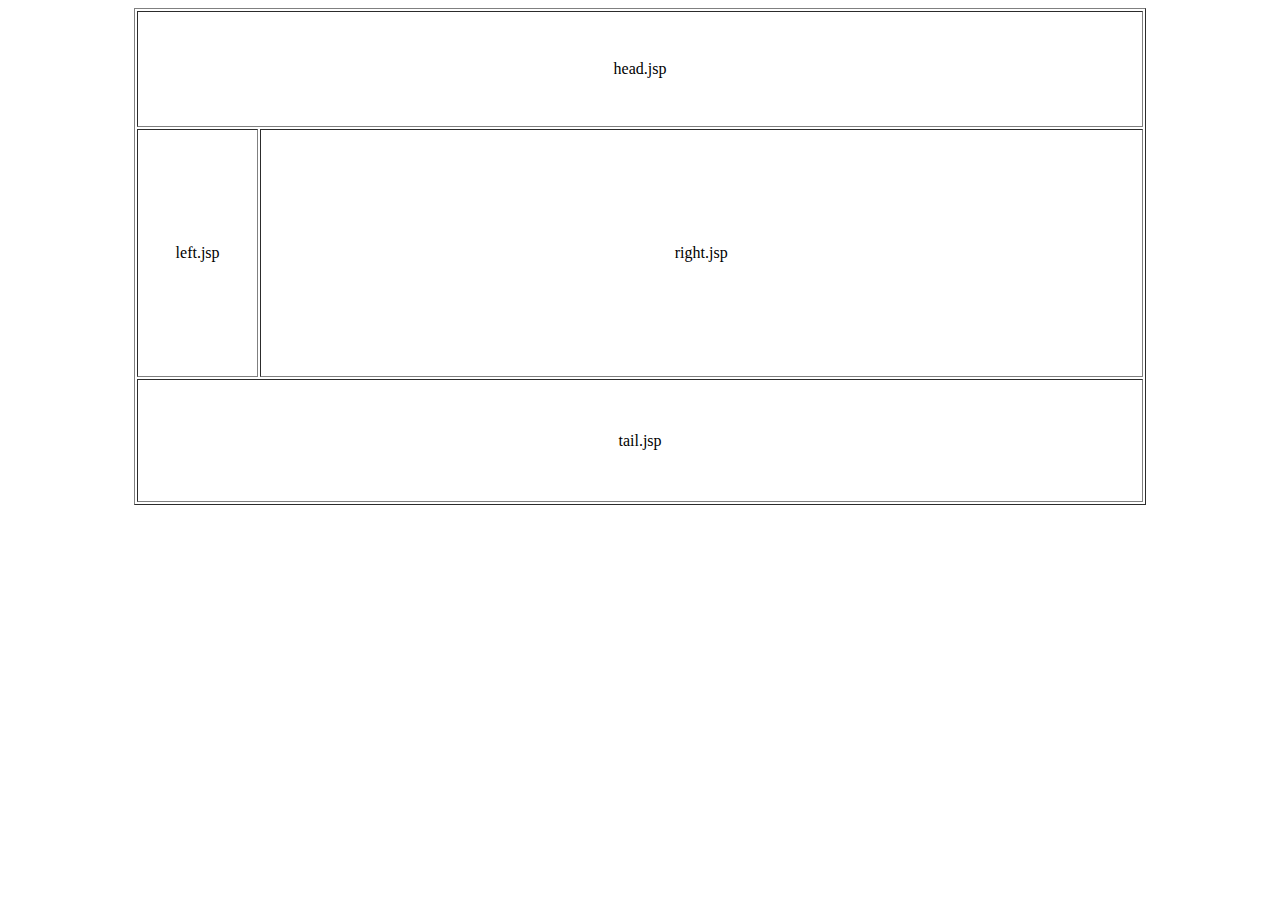
<file: WebContent/index.html>
<!DOCTYPE html PUBLIC "-//W3C//DTD XHTML 1.0 Transitional//EN" "http://www.w3.org/TR/xhtml1/DTD/xhtml1-transitional.dtd">
<html xmlns="http://www.w3.org/1999/xhtml">
<head>
<meta http-equiv="Content-Type" content="text/html; charset=utf-8" />
<title>无标题文档</title>
</head>

<body>
<table width="80%" border="1" align="center">
  <tr>
    <td height="112" colspan="2" align="center">head.jsp</td>
  </tr>
  <tr>
    <td width="12%" height="244" align="center">left.jsp</td>
    <td width="88%" align="center">right.jsp</td>
  </tr>
  <tr>
    <td height="119" colspan="2" align="center">tail.jsp</td>
  </tr>
</table>
</body>
</html>
</file>
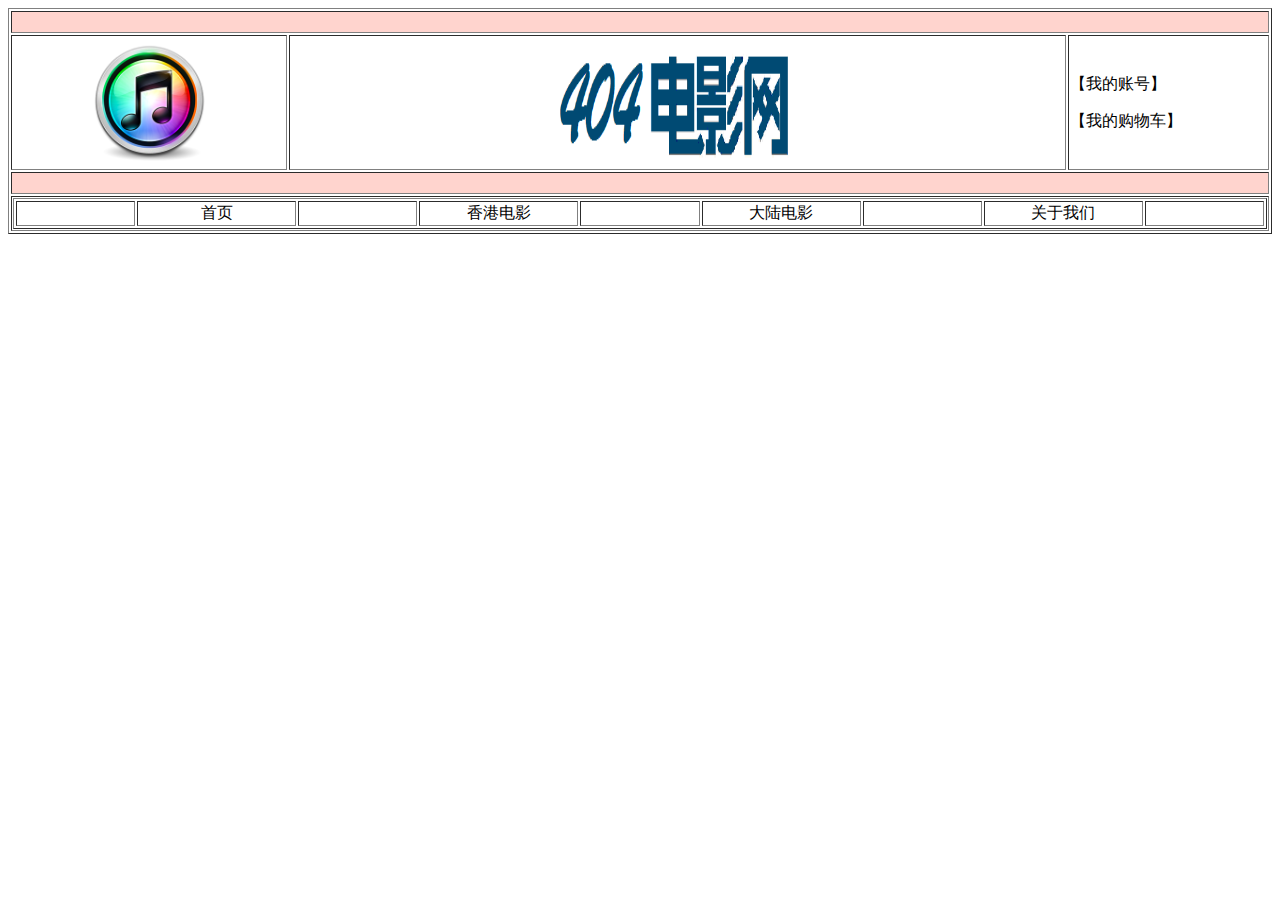
<file: WebContent/head.html>
<!DOCTYPE html PUBLIC "-//W3C//DTD XHTML 1.0 Transitional//EN" "http://www.w3.org/TR/xhtml1/DTD/xhtml1-transitional.dtd">
<html xmlns="http://www.w3.org/1999/xhtml">
<head>
<meta http-equiv="Content-Type" content="text/html; charset=utf-8" />
<title>无标题文档</title>
<link href="css/my.css" rel="stylesheet" type="text/css" />
</head>

<body>
<table width="100%" border="1" class="abc">
  <tr>
    <td colspan="3" bgcolor="#FFD4CE">&nbsp;</td>
  </tr>
  <tr>
    <td width="22%" align="center"><img src="images/ic_launcher.png" width="120" height="121" /></td>
    <td width="62%" align="center"><img src="images/psb.gif" width="249" height="131" /></td>
    <td width="16%"><p class="abc">【我的账号】</p>
    <p class="abc">【我的购物车】</p></td>
  </tr>
  <tr>
    <td colspan="3" bgcolor="#FFD4CE">&nbsp;</td>
  </tr>
  <tr>
    <td colspan="3"><table width="100%" border="1">
      <tr align="center">
        <td width="11">&nbsp;</td>
        <td width="11" class="navi">首页</td>
        <td width="11">&nbsp;</td>
        <td width="11" class="navi">香港电影</td>
        <td width="11">&nbsp;</td>
        <td width="11" class="navi">大陆电影</td>
        <td width="11">&nbsp;</td>
        <td width="11" class="navi">关于我们</td>
        <td width="11">&nbsp;</td>
      </tr>
    </table></td>
  </tr>
</table> 
</body>
</html>
</file>
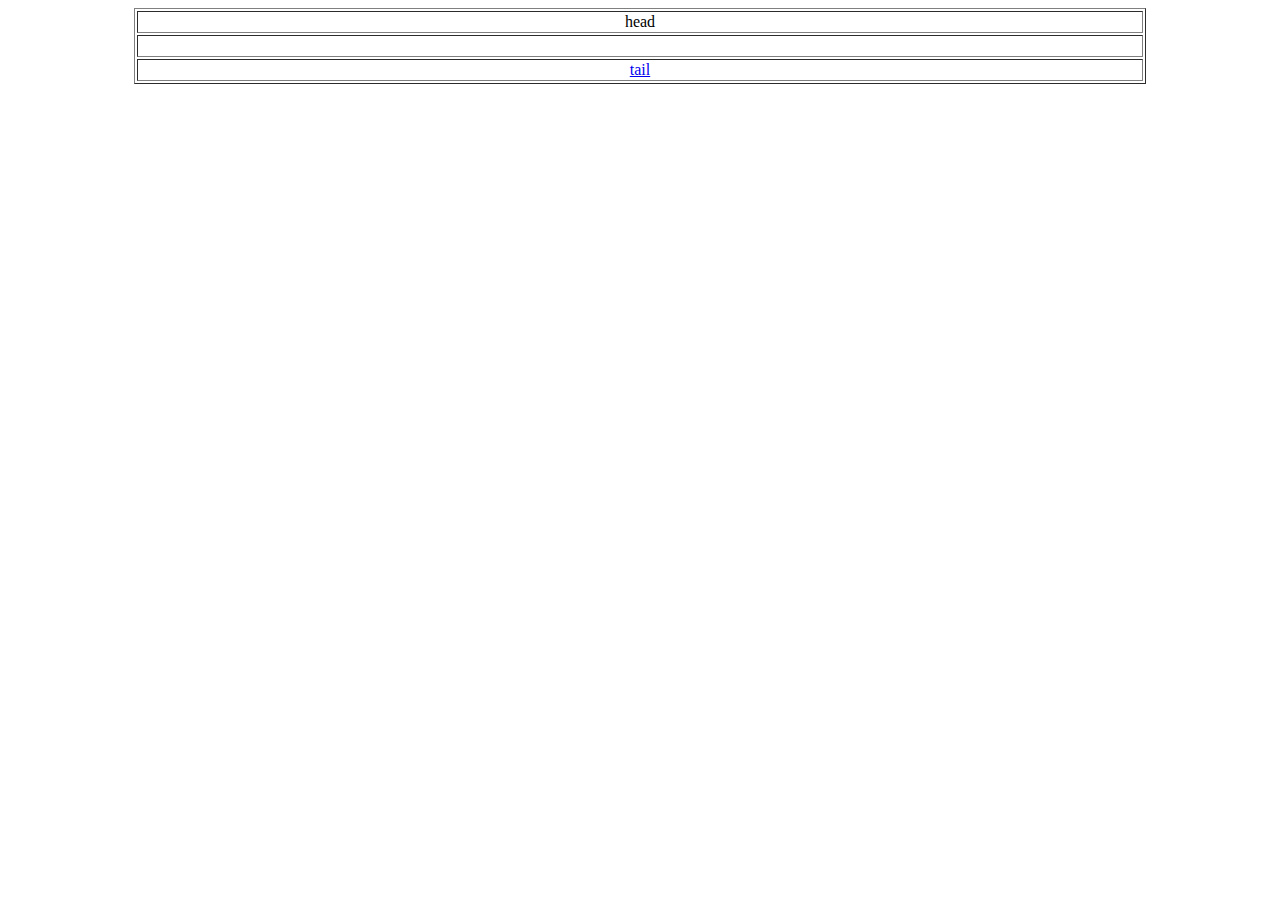
<file: WebContent/myAccount.html>
<!DOCTYPE html PUBLIC "-//W3C//DTD XHTML 1.0 Transitional//EN" "http://www.w3.org/TR/xhtml1/DTD/xhtml1-transitional.dtd">
<html xmlns="http://www.w3.org/1999/xhtml">
<head>
<meta http-equiv="Content-Type" content="text/html; charset=utf-8" />
<title>无标题文档</title>
</head>

<body>
<table width="80%" border="1" align="center">
  <tr>
    <td align="center">head</td>
  </tr>
  <tr>
    <td align="center">&nbsp;</td>
  </tr>
  <tr>
    <td align="center"><a href="head.html" target="">tail</a></td>
  </tr>
</table>
</body>
</html>
</file>
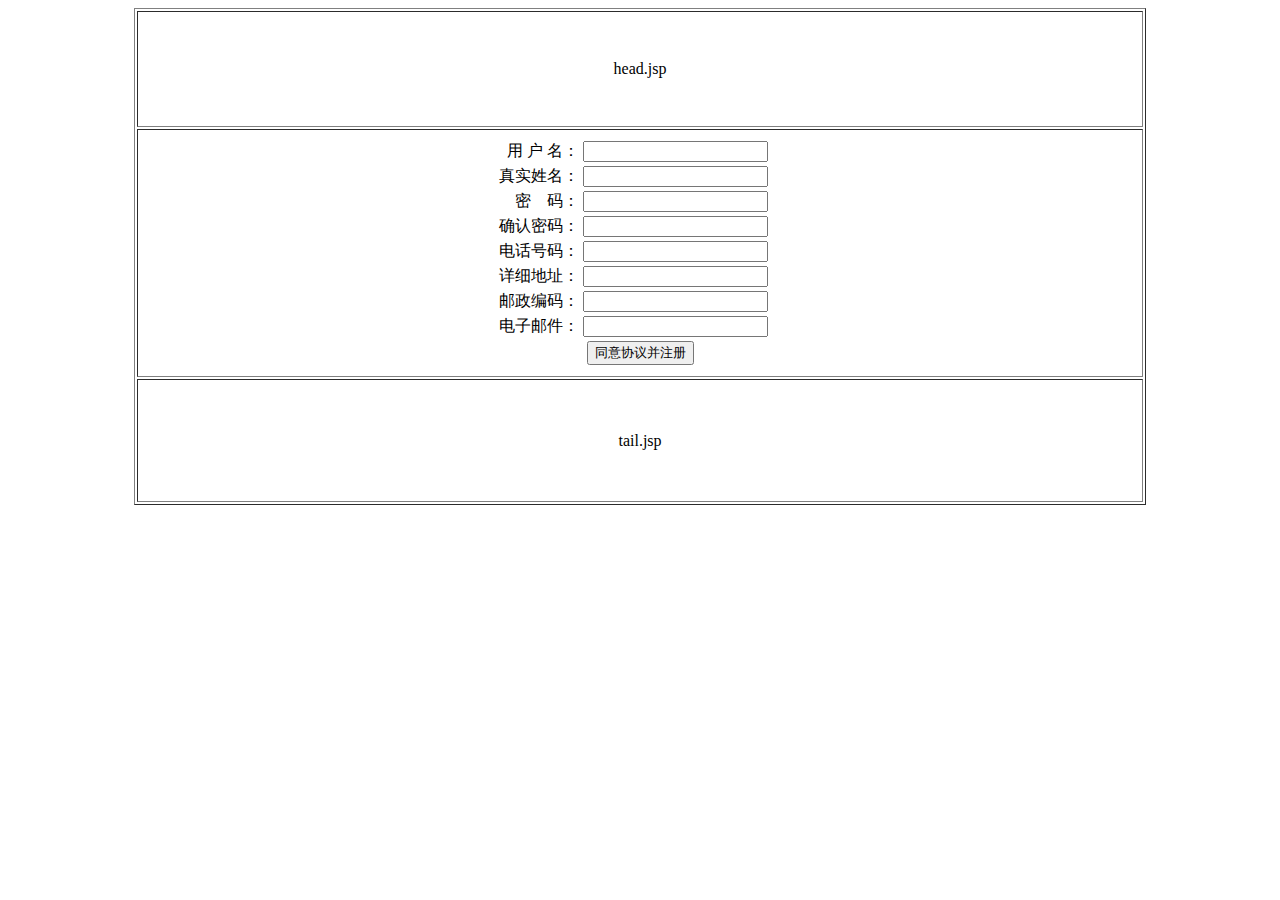
<file: WebContent/registration.html>
<!DOCTYPE html PUBLIC "-//W3C//DTD XHTML 1.0 Transitional//EN" "http://www.w3.org/TR/xhtml1/DTD/xhtml1-transitional.dtd">
<html xmlns="http://www.w3.org/1999/xhtml">
<head>
<meta http-equiv="Content-Type" content="text/html; charset=utf-8" />
<title>无标题文档</title>
<link href="css/my.css" rel="stylesheet" type="text/css" />
</head>

<body>
<table width="80%" border="1" align="center">
  <tr>
    <td height="112" align="center">head.jsp</td>
  </tr>
  <tr>
    <td height="244" align="center"><form id="form1" name="form1" method="post" action="">
      <table width="300" border="0">
        <tr>
          <td width="30%" align="right"><span class="abc">用&nbsp;户&nbsp;名：</span></td>
          <td width="70%" align="left">            <span class="abc">
            <input type="text" name="textfield" id="textfield" />
          </span></td>
        </tr>
        <tr>
          <td align="right"><span class="abc">真实姓名：</span></td>
          <td align="left"><span class="abc">
            <input type="text" name="textfield2" id="textfield2" />
          </span></td>
        </tr>
        <tr>
          <td align="right"><span class="abc">密&nbsp;&nbsp;&nbsp;&nbsp;码：</span></td>
          <td align="left"><span class="abc">
            <input type="text" name="textfield3" id="textfield3" />
          </span></td>
        </tr>
        <tr>
          <td align="right"><span class="abc">确认密码：</span></td>
          <td align="left"><span class="abc">
            <input type="text" name="textfield4" id="textfield4" />
          </span></td>
        </tr>
        <tr>
          <td align="right"><span class="abc">电话号码：</span></td>
          <td align="left"><span class="abc">
            <input type="text" name="textfield5" id="textfield5" />
          </span></td>
        </tr>
        <tr>
          <td align="right"><span class="abc">详细地址：</span></td>
          <td align="left"><span class="abc">
            <input type="text" name="textfield6" id="textfield6" />
          </span></td>
        </tr>
        <tr>
          <td align="right"><span class="abc">邮政编码：</span></td>
          <td align="left"><span class="abc">
            <input type="text" name="textfield7" id="textfield7" />
          </span></td>
        </tr>
        <tr>
          <td align="right"><span class="abc">电子邮件：</span></td>
          <td align="left"><span class="abc">
            <input type="text" name="textfield8" id="textfield8" />
          </span></td>
        </tr>
        <tr>
          <td colspan="2" align="center"><span class="abc">
            <input type="submit" value="同意协议并注册" />
          </span></td>
        </tr>
      </table>
    </form></td>
  </tr>
  <tr>
    <td height="119" align="center">tail.jsp</td>
  </tr>
</table>
</body>
</html>
</file>
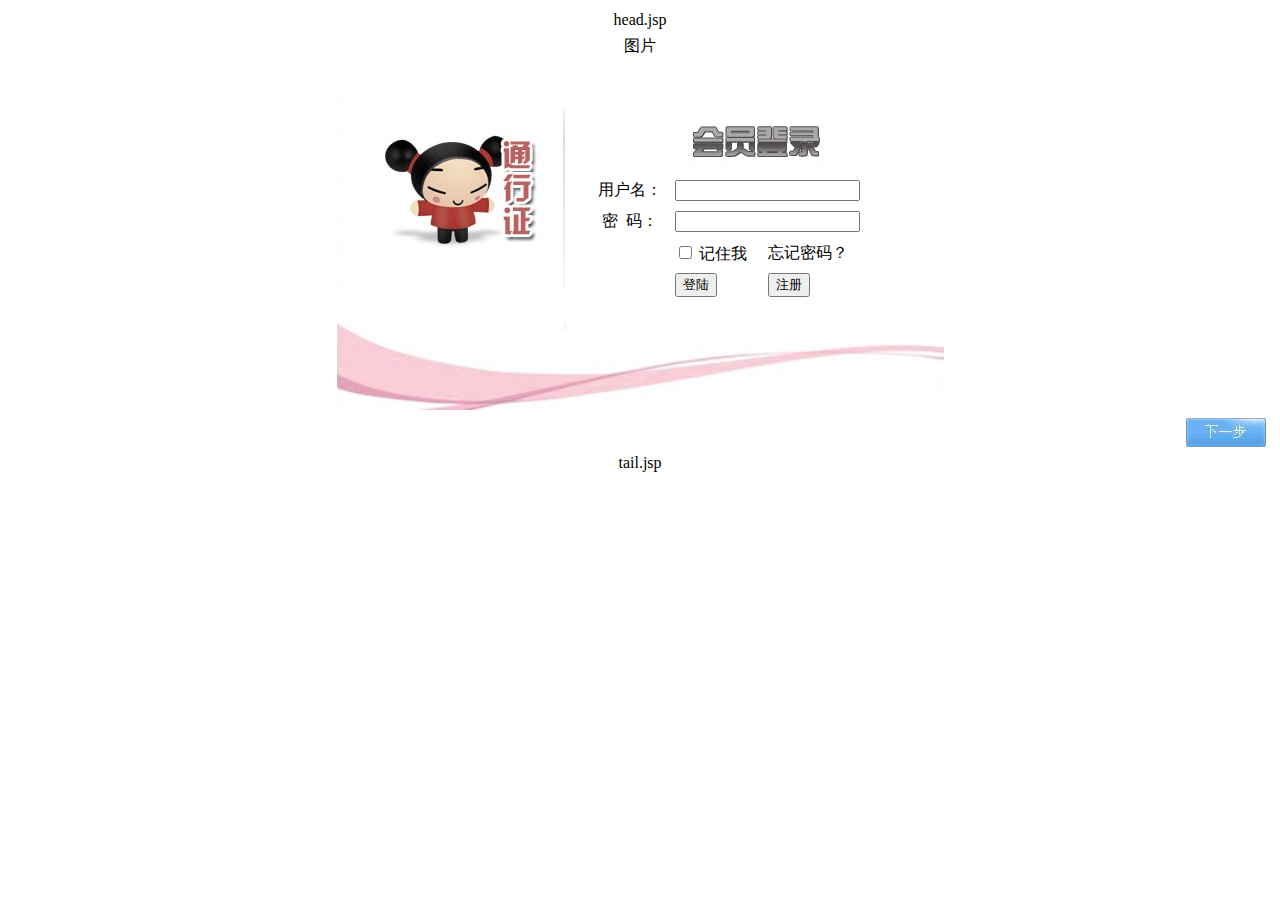
<file: WebContent/shopping2.html>
<!DOCTYPE html PUBLIC "-//W3C//DTD XHTML 1.0 Transitional//EN" "http://www.w3.org/TR/xhtml1/DTD/xhtml1-transitional.dtd">
<html xmlns="http://www.w3.org/1999/xhtml">
<head>
<meta http-equiv="Content-Type" content="text/html; charset=utf-8" />
<title>无标题文档</title>
<link href="css/my.css" rel="stylesheet" type="text/css" />
</head>

<body>
<table width="100%" border="0">
  <tr>
    <td align="center">head.jsp</td>
  </tr>
  <tr>
    <td align="center"><table width="100%" border="0">
      <tr>
        <td align="center">图片</td>
      </tr>
      <tr>
        <td align="center"><table width="44%" border="0" align="center">
          <tr>
            <td width="245" height="254" rowspan="2" align="center"><img src="images/20140426131019.png" width="242" height="196" /></td>
            <td width="358" height="93" colspan="3" align="center" valign="bottom"><img src="images/20140426131222.png" width="234" height="66" /></td>
            </tr>
          <tr>
            <td height="101" colspan="3" align="center" valign="top"><table width="100%" border="0">
              <tr>
                <td width="24%" height="26" align="center">用户名：</td>
                <td colspan="2" align="left"><form id="form1" name="form1" method="post" action="">
                  <label for="textfield"></label>
                  <input type="text" name="textfield" id="textfield" />
                </form></td>
                </tr>
              <tr>
                <td height="27" align="center">密&nbsp;&nbsp;码：</td>
                <td colspan="2" align="left"><input type="text" name="textfield2" id="textfield2" /></td>
                </tr>
              <tr>
                <td height="30" align="center">&nbsp;</td>
                <td width="26%" align="left"><form id="form2" name="form2" method="post" action="">
                  <input type="checkbox" name="checkbox" id="checkbox" />
                  <label for="checkbox"></label>
                记住我
                </form></td>
                <td width="50%" align="left">忘记密码？</td>
              </tr>
              <tr>
                <td width="24%" align="center">&nbsp;</td>
                <td align="left"><form id="form3" name="form3" method="post" action="">
                  <input type="submit" name="button" id="button" value="登陆" />
                </form></td>
                <td align="left"><input type="submit" name="button2" id="button2" value="注册" /></td>
              </tr>
            </table></td>
          </tr>
          <tr>
            <td height="89" colspan="4" align="center"><img src="images/20140426130505.png" width="607" height="87" /></td>
          </tr>
        </table></td>
      </tr>
      <tr>
        <td align="right"><img src="images/next.png" width="80" height="29" /></td>
      </tr>
    </table></td>
  </tr>
  <tr>
    <td align="center">tail.jsp</td>
  </tr>
</table>
</body>
</html>
</file>
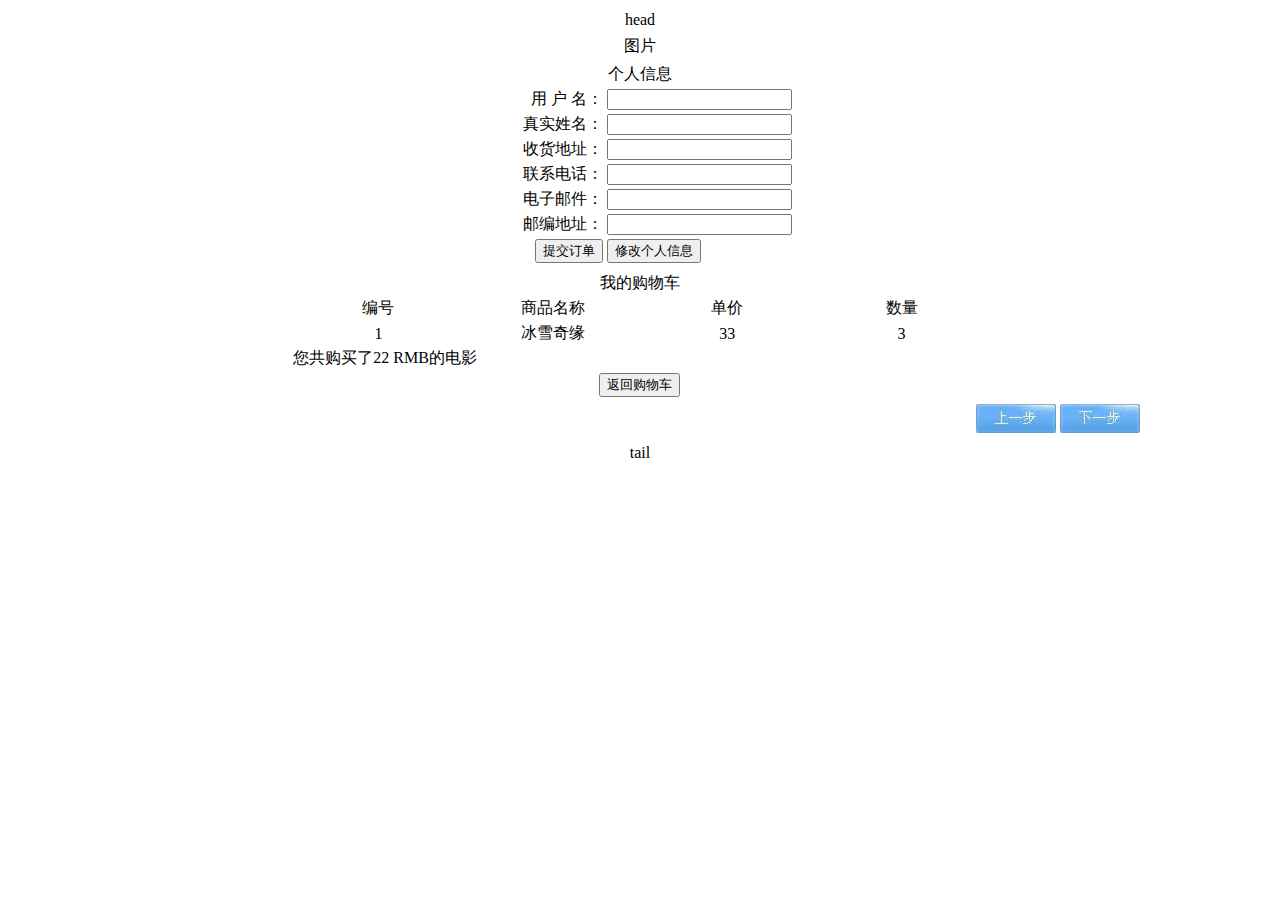
<file: WebContent/shopping3.html>
<!DOCTYPE html PUBLIC "-//W3C//DTD XHTML 1.0 Transitional//EN" "http://www.w3.org/TR/xhtml1/DTD/xhtml1-transitional.dtd">
<html xmlns="http://www.w3.org/1999/xhtml">
<head>
<meta http-equiv="Content-Type" content="text/html; charset=utf-8" />
<title>无标题文档</title>
<link href="css/my.css" rel="stylesheet" type="text/css" />
</head>

<body>
<table width="80%" border="0" align="center" class="abc">
  <tr>
    <td align="center">head</td>
  </tr>
  <tr>
    <td align="center"><table width="100%" border="0" class="abc">
      <tr>
        <td align="center">图片</td>
      </tr>
      <tr>
        <td align="center"><table width="70%" border="0" class="abc">
          <tr>
            <td colspan="2" align="center">个人信息</td>
            </tr>
          <tr>
            <td width="45%" align="right">用 户 名：</td>
            <td width="55%" align="left"><form id="form2" name="form2" method="post" action="">
              <label for="textfield"></label>
              <input type="text" name="textfield" id="textfield" />
            </form></td>
          </tr>
          <tr>
            <td align="right">真实姓名：</td>
            <td align="left"><input type="text" name="textfield2" id="textfield2" /></td>
          </tr>
          <tr>
            <td align="right">收货地址：</td>
            <td align="left"><input type="text" name="textfield3" id="textfield3" /></td>
          </tr>
          <tr>
            <td align="right">联系电话：</td>
            <td align="left"><input type="text" name="textfield4" id="textfield4" /></td>
          </tr>
          <tr>
            <td align="right">电子邮件：</td>
            <td align="left"><input type="text" name="textfield5" id="textfield5" /></td>
          </tr>
          <tr>
            <td align="right">邮编地址：</td>
            <td align="left"><input type="text" name="textfield6" id="textfield6" /></td>
          </tr>
          <tr>
            <td align="right"><form id="form1" name="form1" method="post" action="">
              <input type="submit" name="button" id="button" value="提交订单" /> 
            </form></td>
            <td align="left"> <input type="submit" name="button2" id="button2" value="修改个人信息" /></td>
          </tr>
        </table></td>
      </tr>
      <tr>
        <td align="center"><table width="70%" border="0" class="abc">
          <tr class="abc">
            <td colspan="4" align="center">我的购物车</td>
            </tr>
          <tr>
            <td width="25%" align="center">编号</td>
            <td width="25%" align="center">商品名称</td>
            <td width="25%" align="center">单价</td>
            <td width="25%" align="center">数量</td>
          </tr>
          <tr>
            <td align="center">1</td>
            <td align="center">冰雪奇缘</td>
            <td align="center">33</td>
            <td align="center">3</td>
          </tr>
          <tr>
            <td colspan="4" align="left">您共购买了22 RMB的电影</td>
            </tr>
          <tr>
            <td colspan="4" align="center"><input type="submit" name="button3" id="button3" value="返回购物车" /></td>
            </tr>
        </table></td>
      </tr>
      <tr>
        <td align="right"><a href="showMyCart.jsp"><img src="images/20140427132500.png" /></a> <a href="shopping2.jsp"><img src="images/next.png" /></a></td>
      </tr>
    </table></td>
  </tr>
  <tr>
    <td align="center">tail</td>
  </tr>
</table>
</body>
</html>
</file>
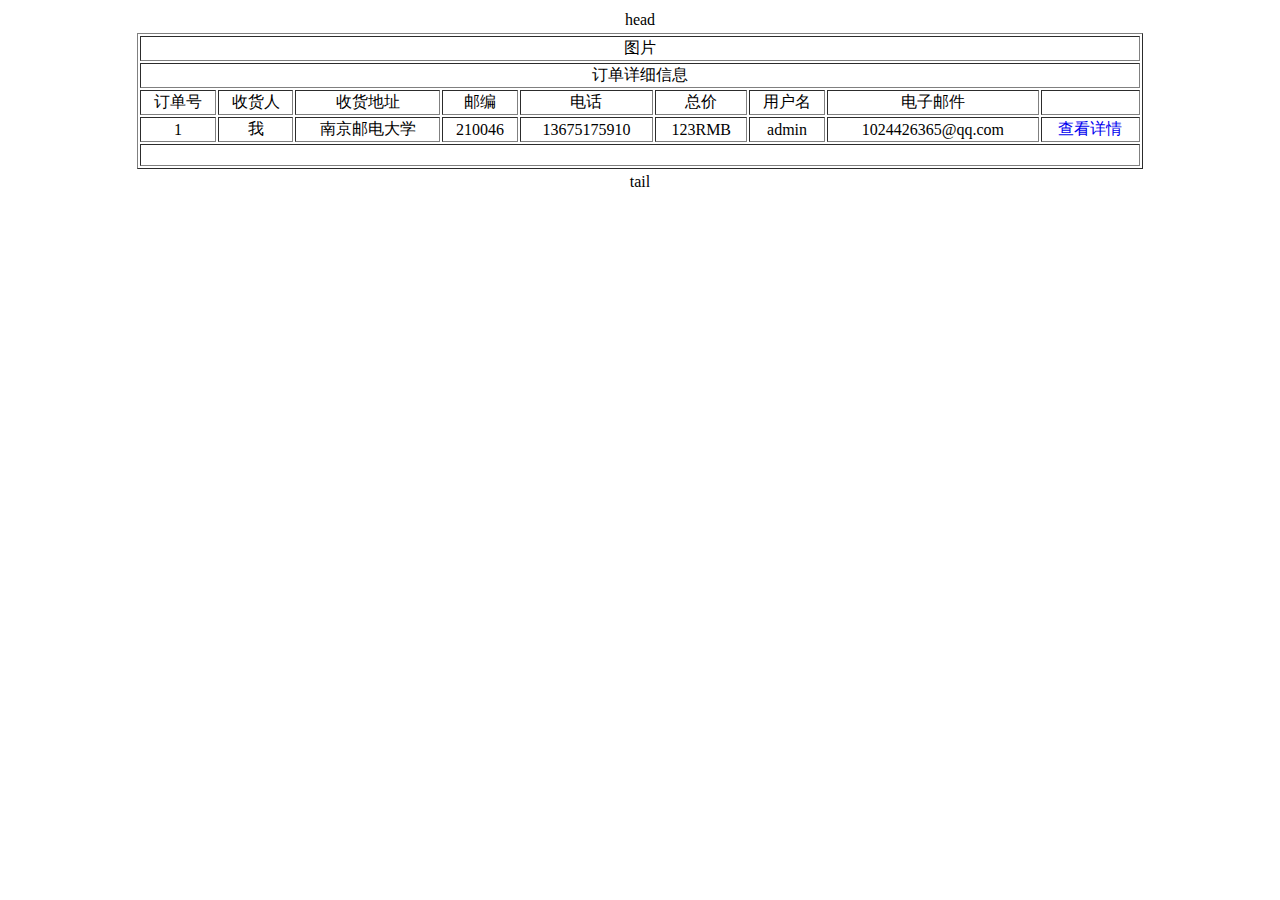
<file: WebContent/shopping4.html>
<!DOCTYPE html PUBLIC "-//W3C//DTD XHTML 1.0 Transitional//EN" "http://www.w3.org/TR/xhtml1/DTD/xhtml1-transitional.dtd">
<html xmlns="http://www.w3.org/1999/xhtml">
<head>
<meta http-equiv="Content-Type" content="text/html; charset=utf-8" />
<title>无标题文档</title>
<link href="css/my.css" rel="stylesheet" type="text/css" />
</head>

<body>
<table width="80%" border="0" align="center" class="abc">
  <tr>
    <td align="center">head</td>
  </tr>
  <tr>
    <td align="center"><table width="100%" border="1" align="center" class="abc">
      <tr>
        <td colspan="9" align="center">图片</td>
        </tr>
      <tr>
        <td colspan="9" align="center">订单详细信息</td>
        </tr>
      <tr>
        <td align="center">订单号</td>
        <td align="center">收货人</td>
        <td align="center">收货地址</td>
        <td align="center">邮编</td>
        <td align="center">电话</td>
        <td align="center">总价</td>
        <td align="center">用户名</td>
        <td align="center">电子邮件</td>
        <td align="center">&nbsp;</td>
      </tr>
      <tr>
        <td align="center">1</td>
        <td align="center">我</td>
        <td align="center">南京邮电大学</td>
        <td align="center">210046</td>
        <td align="center">13675175910</td>
        <td align="center">123RMB</td>
        <td align="center">admin</td>
        <td align="center">1024426365@qq.com</td>
        <td align="center"><a href="showDetail.jsp">查看详情</a></td>
      </tr>
      <tr>
        <td colspan="9" align="center">&nbsp;</td>
        </tr>
    </table></td>
  </tr>
  <tr>
    <td align="center">tail</td>
  </tr>
</table>
</body>
</html>
</file>
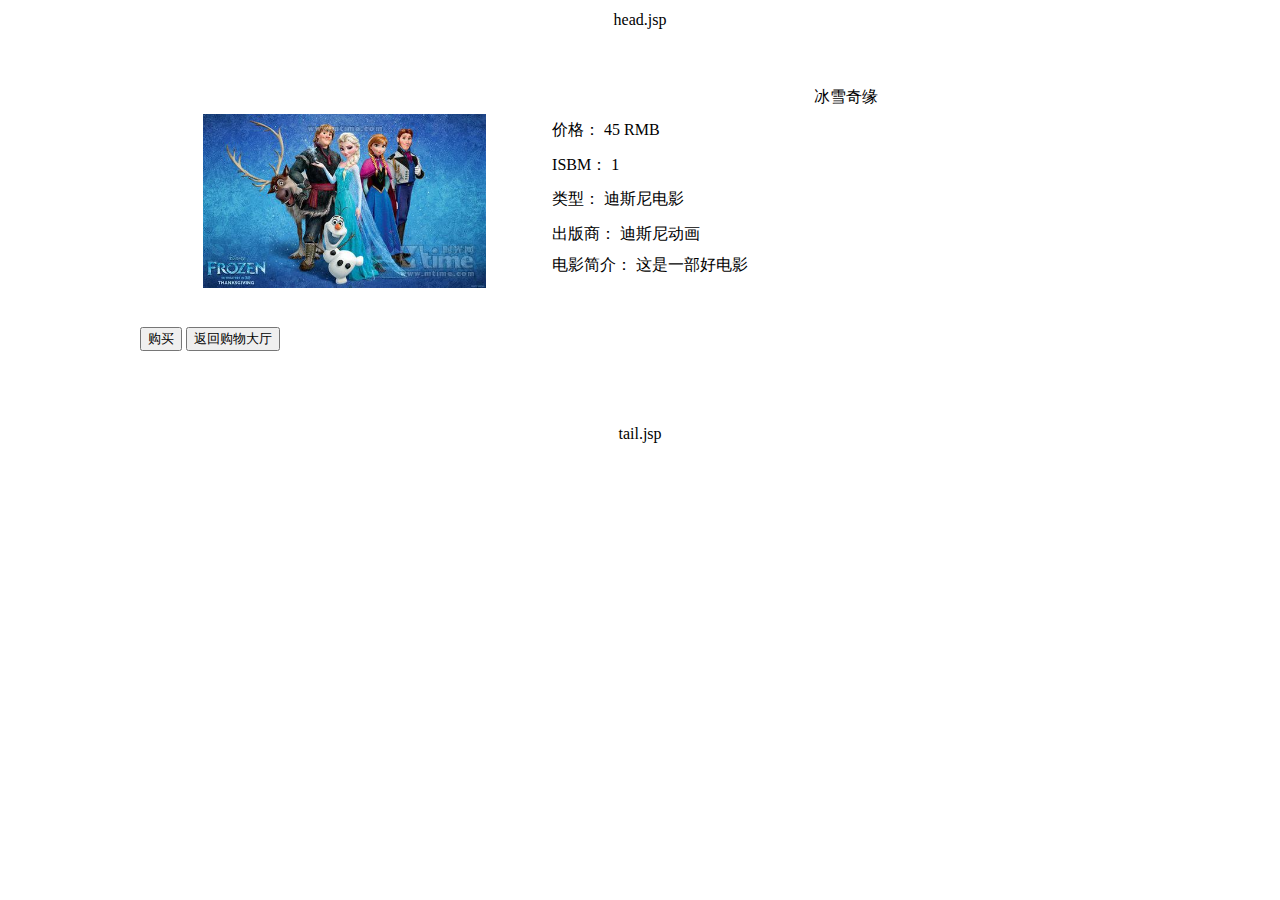
<file: WebContent/showDetail.html>
<!DOCTYPE html PUBLIC "-//W3C//DTD XHTML 1.0 Transitional//EN" "http://www.w3.org/TR/xhtml1/DTD/xhtml1-transitional.dtd">
<html xmlns="http://www.w3.org/1999/xhtml">
<head>
<meta http-equiv="Content-Type" content="text/html; charset=utf-8" />
<title>无标题文档</title>
</head>

<body>
<table width="80%" border="0" align="center">
  <tr>
    <td align="center">head.jsp</td>
  </tr>
  <tr>
    <td height="388" align="center"><table width="100%" border="0" align="center">
      <tr align="center">
        <td colspan="2" align="center">&nbsp;</td>
        </tr>
      <tr>
        <td width="41%" rowspan="6" align="center"><img src="images/bing.jpg" alt="" width="283" height="174" /></td>
        <td width="59%" height="27" align="center">冰雪奇缘</td>
      </tr>
      <tr>
        <td height="31" align="left">价格： 45 RMB</td>
      </tr>
      <tr>
        <td height="30" align="left">ISBM： 1</td>
      </tr>
      <tr>
        <td height="30" align="left">类型： 迪斯尼电影</td>
      </tr>
      <tr>
        <td height="33" align="left">出版商： 迪斯尼动画</td>
      </tr>
      <tr>
        <td height="63" align="left" valign="top">电影简介： 这是一部好电影</td>
      </tr>
      <tr align="center">
        <td height="34" colspan="2" align="left"><form id="form1" name="form1" method="post" action="">
          <input type="submit" name="button" id="button" value="购买" />
          <input type="submit" name="button2" id="button2" value="返回购物大厅" />
        </form></td>
      </tr>
      <tr align="center">
        <td height="32" colspan="2" align="left">&nbsp;</td>
        </tr>
    </table></td>
  </tr>
  <tr>
    <td align="center">tail.jsp</td>
  </tr>
</table>
</body>
</html>
</file>
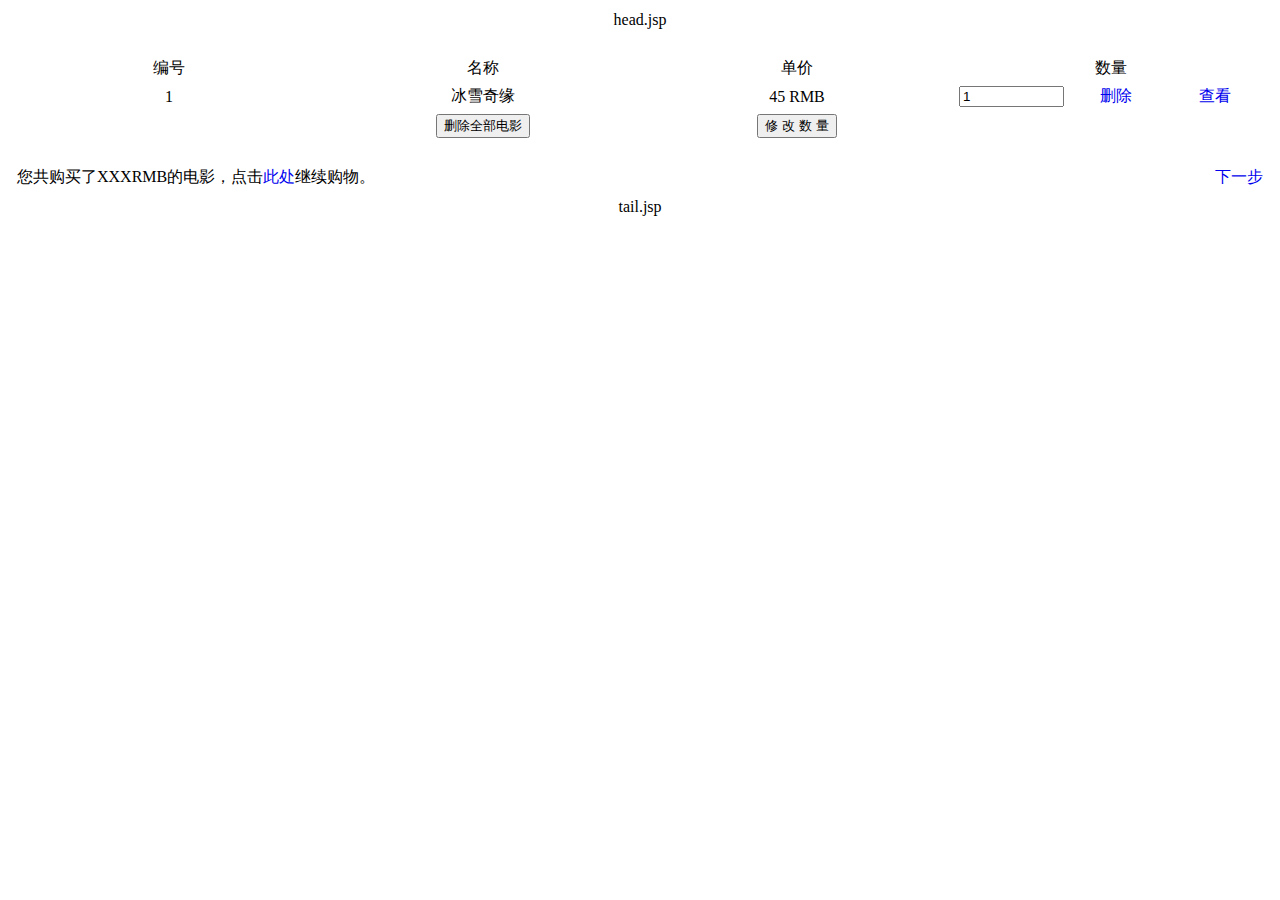
<file: WebContent/showMyCart.html>
<!DOCTYPE html PUBLIC "-//W3C//DTD XHTML 1.0 Transitional//EN" "http://www.w3.org/TR/xhtml1/DTD/xhtml1-transitional.dtd">
<html xmlns="http://www.w3.org/1999/xhtml">
<head>
<meta http-equiv="Content-Type" content="text/html; charset=utf-8" />
<title>无标题文档</title>
<link href="css/my.css" rel="stylesheet" type="text/css" />
</head>

<body>
<table width="100%" border="0" align="center">
  <tr>
    <td align="center"><span class="abc">head.jsp</span></td>
  </tr>
  <tr>
    <td align="center"><table width="100%" border="0" class="abc">
      <tr class="abc">
        <td colspan="4">&nbsp;</td>
        </tr>
      <tr>
        <td width="25%" align="center" class="abc">编号</td>
        <td width="25%" align="center">名称</td>
        <td width="25%" align="center">单价</td>
        <td width="25%" align="center">数量</td>
      </tr>
      <tr>
        <td align="center" class="abc">1</td>
        <td align="center">冰雪奇缘</td>
        <td align="center">45 RMB</td>
        <td align="center"><table width="100%" border="0">
          <tr class="abc">
            <td width="33%" align="center"><form id="form2" name="form2" method="post" action="">
<input name="textfield" type="text" id="textfield" value="1" size="10" />
              
            </form></td>
            <td width="33%" align="center"><a href="index.html">删除</a></td>
            <td width="33%" align="center"><a href="index.html">查看</a></td>
          </tr>
        </table></td>
      </tr>
      <tr>
        <td align="center" class="abc">&nbsp;</td>
        <td align="center"><form id="form1" name="form1" method="post" action="">
<input type="submit" name="button" id="button" value="删除全部电影" />
          
        </form></td>
        <td align="center"><input type="submit" name="button2" id="button2" value="修 改 数 量" />        </td>
        <td align="center">&nbsp;</td>
      </tr>
      <tr class="abc">
        <td colspan="4" align="center">&nbsp;</td>
        </tr>
      <tr class="abc">
        <td colspan="4" align="center"><table width="100%" border="0">
          <tr class="abc">
            <td width="50%">您共购买了XXXRMB的电影，点击<a href="index.jsp">此处</a>继续购物。</td>
            <td width="50%" align="right"><a href="index.html">下一步</a></td>
          </tr>
        </table></td>
        </tr>
    </table></td>
  </tr>
  <tr>
    <td align="center"><span class="abc">tail.jsp</span></td>
  </tr>
</table>
</body>
</html>
</file>
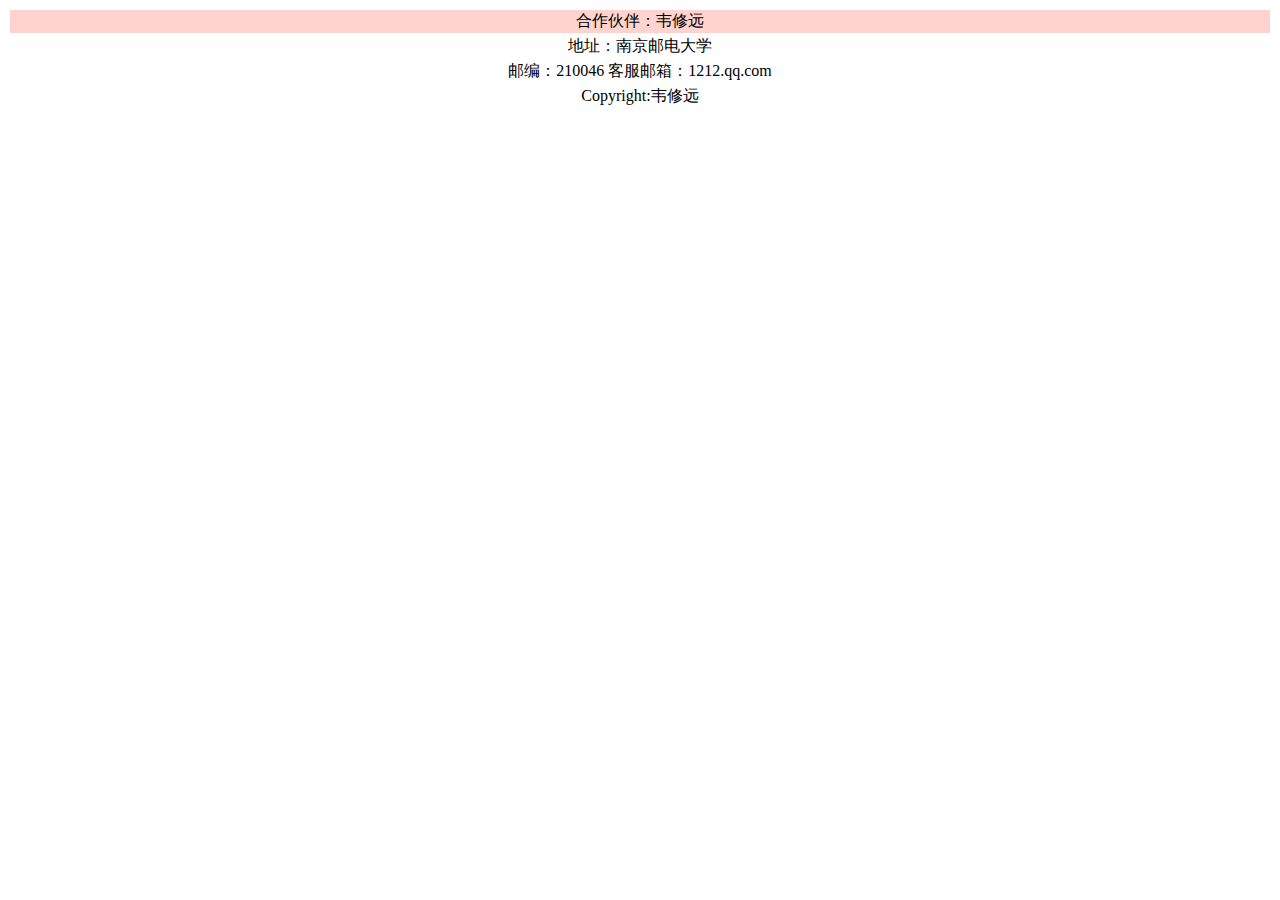
<file: WebContent/tail.html>
<!DOCTYPE html PUBLIC "-//W3C//DTD XHTML 1.0 Transitional//EN" "http://www.w3.org/TR/xhtml1/DTD/xhtml1-transitional.dtd">
<html xmlns="http://www.w3.org/1999/xhtml">
<head>
<meta http-equiv="Content-Type" content="text/html; charset=utf-8" />
<title>无标题文档</title>
<link href="css/my.css" rel="stylesheet" type="text/css" />
</head>

<body>
<table width="100%" border="0" align="center">
  <tr>
    <td align="center" bgcolor="#FFD4CE"><span class="abc">合作伙伴：韦修远</span></td>
  </tr>
  <tr>
    <td align="center"><span class="abc">地址：南京邮电大学</span></td>
  </tr>
  <tr>
    <td align="center"><span class="abc">邮编：210046 客服邮箱：1212.qq.com</span></td>
  </tr>
  <tr>
    <td align="center"><span class="abc">Copyright:韦修远</span></td>
  </tr>
</table>
</body>
</html>
</file>
<file: WebContent/css/my.css>
@charset "utf-8";
/* CSS Document */

.abc {
	font-family: "新宋体";
	font-size: 12pt;
}
.navi {
	font-family: "新宋体";
	font-size: 12pt;
	background-color: #FFFFFF;
}
a:link,a:visited{
 text-decoration:none;  /*超链接无下划线*/
}
a:hover{
 text-decoration:underline;  /*鼠标放上去有下划线*/
}
</file>
